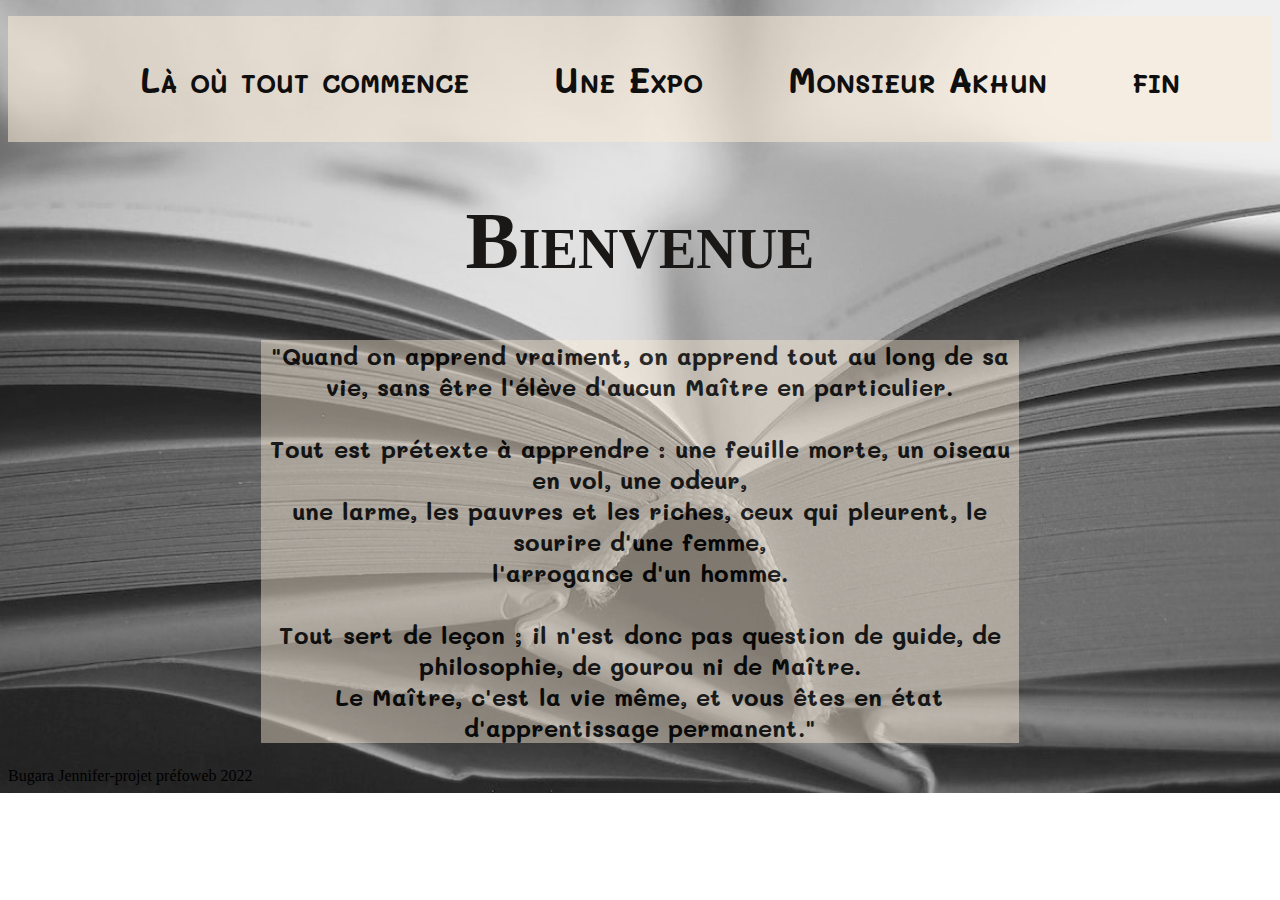
<file: index.html>
<!DOCTYPE html>
<html lang="fr">
<head>
    <meta charset="UTF-8">
    <meta http-equiv="X-UA-Compatible" content="IE=edge">
    <meta name="viewport" content="width=>, initial-scale=1.0">
    <link type="text/css"  rel="stylesheet" href="css/style.css"/>
    <link rel="preconnect" href="https://fonts.googleapis.com">
<link rel="preconnect" href="https://fonts.gstatic.com" crossorigin>
<link href="https://fonts.googleapis.com/css2?family=Mali:ital,wght@1,300&display=swap" rel="stylesheet">
    <title>Document</title>
</head>
<body id="home">

    <div id="image">

    </div>
    <header>
       
        <nav>
            <ul>
                <li><a href="index.html">Là où tout commence</a></li>
            <li><a href="bxExpo.html">Une Expo</a></li>
            <li><a href="interview.html">Monsieur Akhun</a></li>
            <li><a href="Conclusion.html">fin</a></li>
            </ul>
        </nav>
        <h1>Bienvenue</h1>
    <div>
   
</div>
</header>
    <main>
        <h1></h1>
        <div class="bxl">   
        <p id="ba"><strong>"Quand on apprend vraiment, on apprend tout au long de sa vie, sans être l'élève d'aucun Maître en particulier. <br><br>Tout est prétexte à apprendre : une feuille morte, un oiseau en vol, une odeur, <br>une larme, les pauvres et les riches, ceux qui pleurent, le sourire d'une femme,<br> l'arrogance d'un homme.<br><br> Tout sert de leçon ; il n'est donc pas question de guide, de philosophie, de gourou ni de Maître.<br> Le Maître, c'est la vie même, et vous êtes en état d'apprentissage permanent."</strong></p>
    </div>
    </main>
    
    <footer>
        Bugara Jennifer-projet préfoweb 2022
    </footer>
    
    
</body>
</html>
</file>
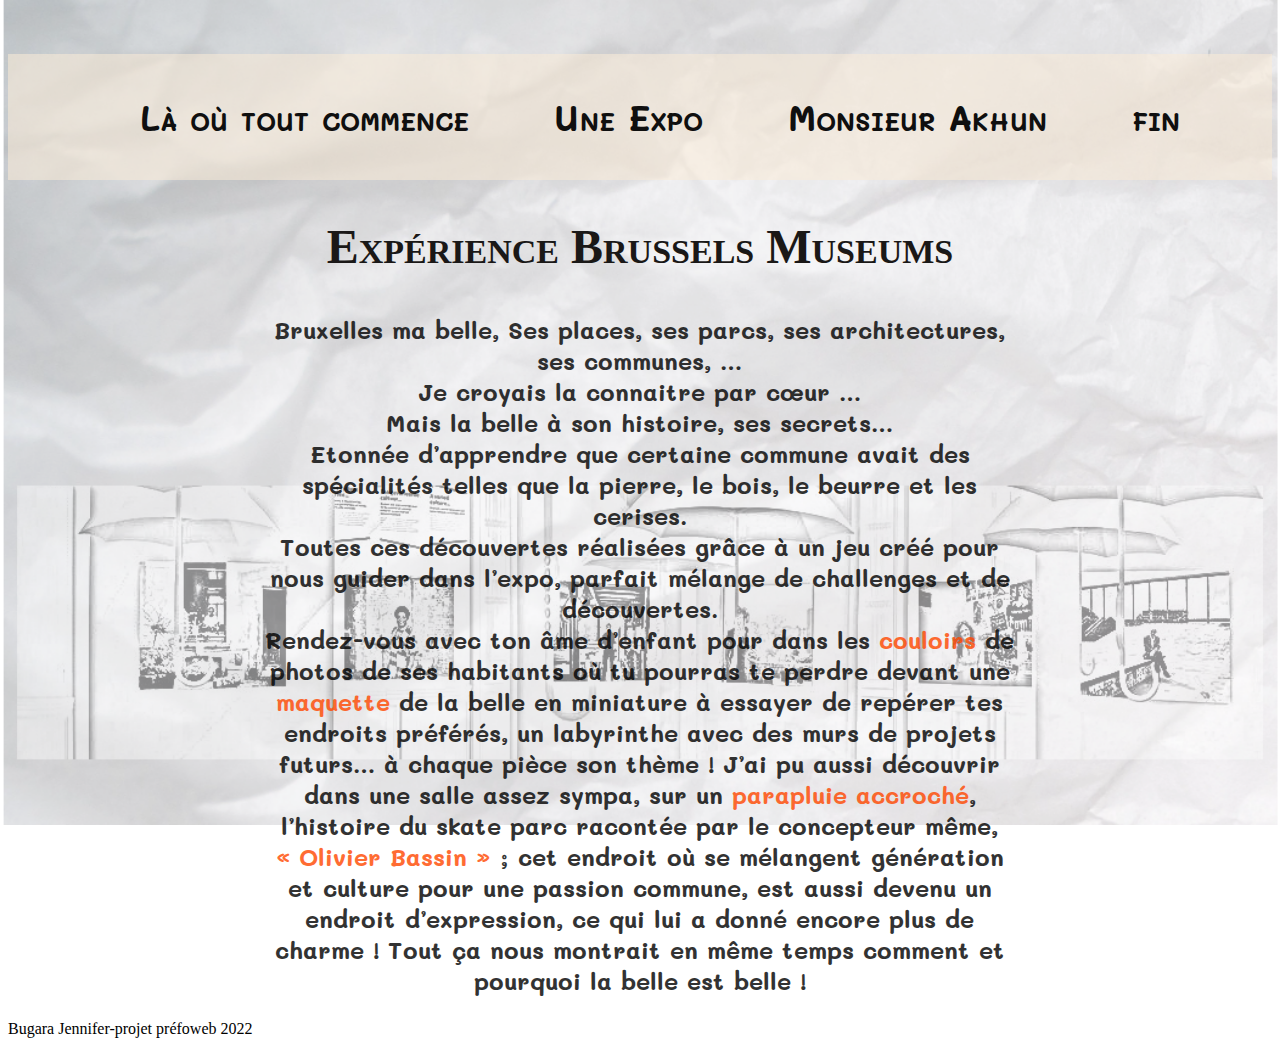
<file: bxExpo.html>
<!DOCTYPE html>
<html lang="fr">
<head>
    <meta charset="UTF-8">
    <meta http-equiv="X-UA-Compatible" content="IE=edge">
    <meta name="viewport" content="width=device-width, initial-scale=1.0">
    <link type="text/css"  rel="stylesheet" href="css/style.css"/>
    <link rel="preconnect" href="https://fonts.googleapis.com">
<link rel="preconnect" href="https://fonts.gstatic.com" crossorigin>
<link href="https://fonts.googleapis.com/css2?family=Mali:ital,wght@1,300&display=swap" rel="stylesheet">
    <title>bxExpo</title>
</head>
<body id="expo">
    <header>
<h1></h1>
    </header>
    <nav>
        <ul>
            <li><a href="index.html">Là où tout commence</a></li>
        <li><a href="bxExpo.html">Une Expo</a></li>
        <li><a href="interview.html">Monsieur Akhun</a></li>
        <li><a href="Conclusion.html">fin</a></li>
        </ul>
    </nav>
    <main>
        <h2>Expérience Brussels Museums</h2>
        
<div class="bxl">
        <p id="text1"><strong>Bruxelles ma belle,
    Ses places, ses parcs, ses architectures, ses communes, …<br>
    Je croyais la connaitre par cœur …<br>
    Mais la belle à son histoire, ses secrets…<br>
    Etonnée d’apprendre que certaine commune avait des spécialités telles que la pierre, le bois, le beurre et les cerises.<br>
    Toutes ces découvertes réalisées grâce à un jeu créé pour nous guider dans l’expo, parfait mélange de challenges et de découvertes. <br>
    Rendez-vous avec ton âme d’enfant pour dans les <a href="image/mur.jpg" target="_blank" alt="murs">couloirs</a> de photos de ses habitants où tu pourras te perdre devant une <a href="image/maquette.jpg" target="_blank" alt="maquette">maquette</a> de la belle en miniature à essayer de repérer tes endroits préférés, un labyrinthe avec des murs de projets futurs… à chaque pièce son thème !
    J’ai pu aussi découvrir dans une salle assez sympa, sur un <a href="image/fempara.jfif" target="_blank" alt="parapluie expo">parapluie accroché</a>, l’histoire du skate parc racontée par le concepteur même,<br> <a href="image/skateparc1.PNG" target="_blank" alt="Olivier Bassin">« Olivier Bassin » </a>; cet endroit où se mélangent génération et culture pour une passion commune, est aussi devenu un endroit d’expression, ce qui lui a donné encore plus de charme !
    Tout ça nous montrait en même temps comment et pourquoi la belle est belle !</strong></p>

</div>
       

    </main>
    <footer>
        Bugara Jennifer-projet préfoweb 2022
    </footer>
</body>
</html>
</file>
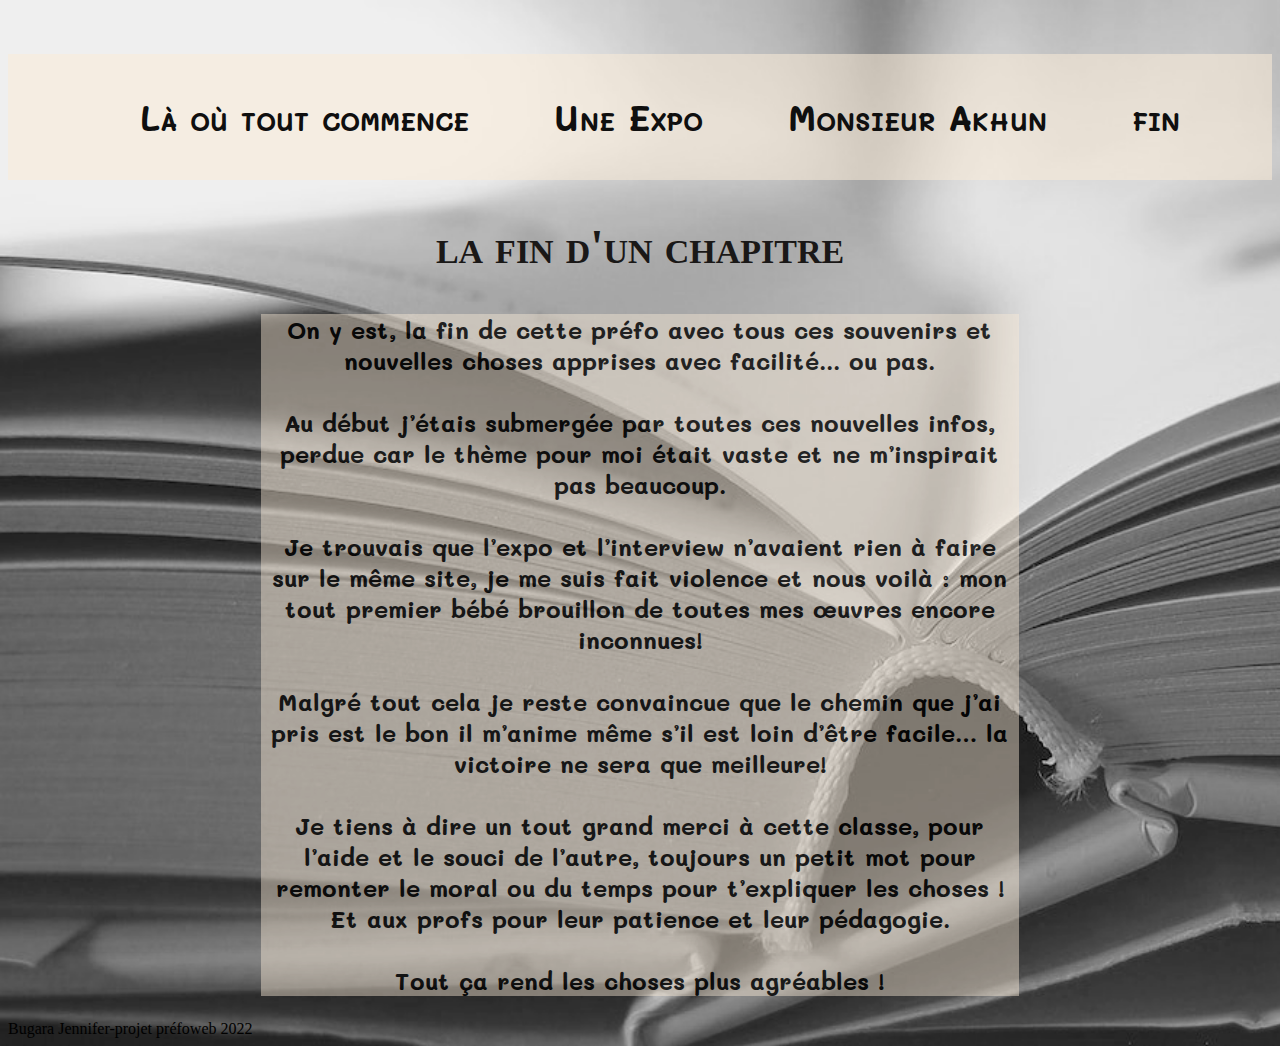
<file: Conclusion.html>
<!DOCTYPE html>
<html lang="fr">
<head>
    <meta charset="UTF-8">
    <meta http-equiv="X-UA-Compatible" content="IE=edge">
    <meta name="viewport" content="width=>, initial-scale=1.0">
    <link type="text/css"  rel="stylesheet" href="css/style.css"/>
    <link rel="preconnect" href="https://fonts.googleapis.com">
<link rel="preconnect" href="https://fonts.gstatic.com" crossorigin>
<link href="https://fonts.googleapis.com/css2?family=Mali:ital,wght@1,300&display=swap" rel="stylesheet">
    <title>conclusion</title>
</head>
<body id="myself">
   <header>
    <h1></h1>
</header>
<nav>
    <ul>
        <li><a href="index.html">Là où tout commence</a></li>
        <li><a href="bxExpo.html">Une Expo</a></li>
        <li><a href="interview.html">Monsieur Akhun</a></li>
        <li><a href="Conclusion.html">fin</a></li>
    </ul>
</nav>
   <main>
    <h2>la fin d'un chapitre</h2>
    <div class="bxl">
        <p id="ba"><strong> On y est, la fin de cette préfo avec tous ces souvenirs et nouvelles choses apprises avec facilité... ou pas.<br> <br>
        Au début j’étais submergée par toutes ces nouvelles infos, perdue car le thème pour moi était vaste et ne m’inspirait pas beaucoup.<br><br> Je trouvais que l’expo et l’interview n’avaient rien à faire sur le même site, je me suis fait violence et nous voilà : mon tout premier bébé brouillon de toutes mes œuvres encore inconnues! <br><br>
            Malgré tout cela je reste convaincue que le chemin que j’ai pris est le bon il m’anime même s’il est loin d’être facile… la victoire ne sera que meilleure!<br> <br>
            Je tiens à dire un tout grand merci à cette classe, pour l’aide et le souci de l’autre, toujours un petit mot pour remonter le moral ou du temps pour t’expliquer les choses ! Et aux profs pour leur patience et leur pédagogie. <br><br>
                Tout ça rend les choses plus agréables !</strong>
                </p>

            </div>
   </main>
   <footer>Bugara Jennifer-projet préfoweb 2022</footer> 
</body>
</html>
</file>
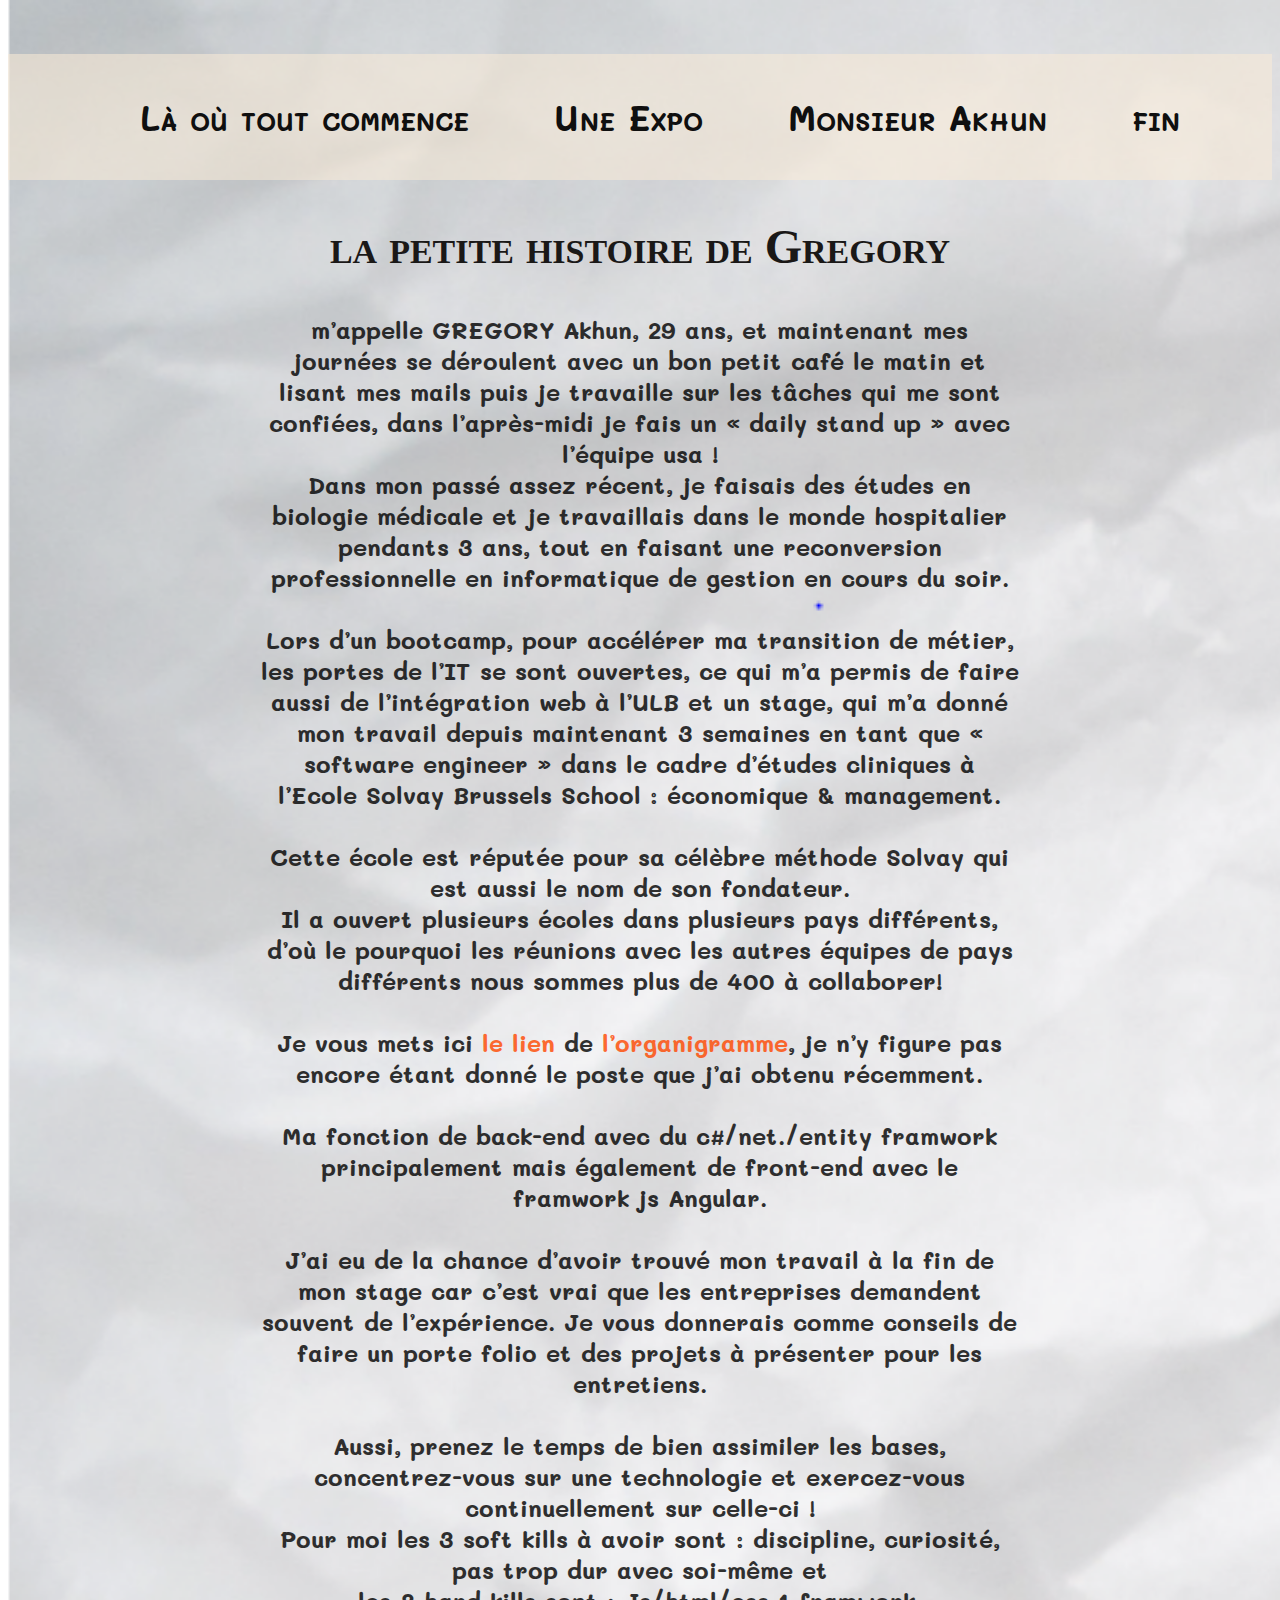
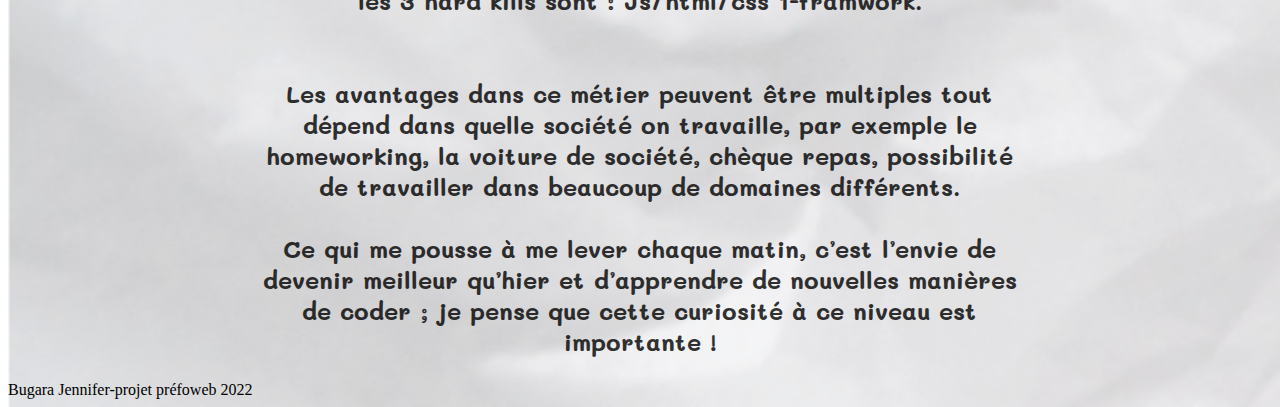
<file: interview.html>
<!DOCTYPE html>
<html lang="fr">
<head>
    <meta charset="UTF-8">
    <meta http-equiv="X-UA-Compatible" content="IE=edge">
    <meta name="viewport" content="width=device-width, initial-scale=1.0">
    <link type="text/css"  rel="stylesheet" href="css/style.css"/>
    <link rel="preconnect" href="https://fonts.googleapis.com">
<link rel="preconnect" href="https://fonts.gstatic.com" crossorigin>
<link href="https://fonts.googleapis.com/css2?family=Mali:ital,wght@1,300&display=swap" rel="stylesheet">
    <title>Interview</title>
</head>
<body id="inter">
<header>
    <h1></h1>
</header>
<nav>
    
    <ul>
        <li><a href="index.html">Là où tout commence</a></li>
        <li><a href="bxExpo.html">Une Expo</a></li>
        <li><a href="interview.html">Monsieur Akhun</a></li>
        <li><a href="Conclusion.html">fin</a></li>
    </ul>
</nav>
<main>
    <h2>la petite histoire de Gregory</h2>
    <div class="bxl">
<p><strong> m’appelle GREGORY Akhun, 29 ans, et maintenant mes journées se déroulent avec un bon petit café le matin et lisant mes mails puis je travaille sur les tâches qui me sont confiées, dans l’après-midi je fais un « daily stand up » avec l’équipe usa !<br>
    Dans mon passé assez récent, je faisais des études en biologie médicale et je travaillais dans le monde hospitalier pendants 3 ans, tout en faisant une reconversion professionnelle en informatique de gestion en cours du soir. 
   <br><br> Lors d’un bootcamp, pour accélérer ma transition de métier, les portes de l’IT se sont ouvertes, ce qui m’a permis de faire aussi de l’intégration web à l’ULB et un stage, qui m’a donné mon travail depuis maintenant 3 semaines en tant que « software engineer » dans le cadre d’études cliniques à l’Ecole Solvay Brussels School : économique & management.<br><br> Cette école est réputée pour sa célèbre méthode Solvay qui est aussi le nom de son fondateur. <br>Il a ouvert plusieurs écoles dans plusieurs pays différents, d’où le pourquoi les réunions avec les autres équipes de pays différents nous sommes plus de 400 à collaborer!<br><br>
    Je vous mets ici <a href="https://www.solvay.edu/fr/presentation/l-equipe/">le lien</a> de <a href="image/organigramme.PNG" target="_blank" alt="Notre réseau">l’organigramme</a>, je n’y figure pas encore étant donné le poste que j’ai obtenu récemment. <br><br>
    Ma fonction de back-end avec du c#/net./entity framwork principalement mais également de front-end avec le framwork js Angular.<br><br>
    J’ai eu de la chance d’avoir trouvé mon travail à la fin de mon stage car c’est vrai que les entreprises demandent souvent de l’expérience. 
    Je vous donnerais comme conseils de faire un porte folio et des projets à présenter pour les entretiens.<br><br>Aussi, prenez le temps de bien assimiler les bases, concentrez-vous sur une technologie et exercez-vous continuellement sur celle-ci !<br>
    Pour moi les 3 soft kills à avoir sont : discipline, curiosité, pas trop dur avec soi-même et<br>les 3 hard kills sont : Js/html/css 1-framwork.<br>
   <br><br> Les avantages dans ce métier peuvent être multiples tout dépend dans quelle société on travaille, par exemple le homeworking, la voiture de société, chèque repas, possibilité de travailler dans beaucoup de domaines différents. <br><br>
    Ce qui me pousse à me lever chaque matin, c’est l’envie de devenir meilleur qu’hier et d’apprendre de nouvelles manières de coder ; je pense que cette curiosité à ce niveau est importante !
    
</strong></p></div>



</main>
<footer>Bugara Jennifer-projet préfoweb 2022</footer>
</body>
</html>
</file>
<file: css/style.css>
/*@import url('https://fonts.googleapis.com/css2? family= Indie+Flower & family= Lobster+Two:ital@1 & family= Philosopher & display=swap');
@import url('https://fonts.googleapis.com/css2? family= Mali:ital,wght@1,200 & display=swap');*/

 h1 {
    color:rgb(26, 24, 23);
    font-family: 'Philosopher', sans sérif ;
    font-variant: small-caps;
    font-weight: 800;
    font-size: 5em;
    text-align: center;
} 
h2 {
    color:rgb(26, 24, 23);
    font-family: 'Philosopher', sans sérif ;
    font-variant: small-caps;
    font-weight: 800;
    font-size: 3em;
    text-align: center;
} 

ul {text-align: center;
background-color: rgba(250, 235, 215, 0.555);
font-family: 'Mali', cursive;
}
#ba {background-color: rgba(250, 235, 215, 0.555);

}

nav ul li {	
    display: inline-block;
    text-align: center;
    margin: 40px;
    
    
    /* opacity: 50%; */
}
    
nav ul li a {
    font-size: 35px;
    font-variant: small-caps;
		font-weight: bold;
        color:rgb(15, 15, 15);
        font-family: 'Mali', cursive;
    
}


#home{
    background-image: url("../image/liivree.png");
    background-size: cover;
    background-repeat: no-repeat;

}
#expo{background-image: url("../image/backexpo.png");
    background-size: 100%;
    background-repeat: no-repeat;

}

#dessin{
    
}

#inter{background-image: url("../image/backinter2.png");
    background-size: cover;
    background-repeat: no-repeat;


}
#description{background-image: url("../image/pagechiffon.PNG");
    background-size: cover;
    background-repeat: no-repeat;


}
#myself{background-image: url("../image/livree.png");
    background-size: cover;
    background-repeat: no-repeat;


}


div {
    text-align: center;
    font-size: 24px;
    opacity: 0.8;
}
nav ul {

    border: none;
}
/* #text1{
    
font-family: 'Lobster Two', cursive;
margin: 50px;

} */

.bxl {
    width: 60%;
    margin: auto;
}

#txtd{
    font-family: 'Lobster Two', cursive;

}
#parapluie {
    margin:auto;
    opacity: 5%;
}
a {
    text-decoration: none;
    color: rgb(255, 72, 0);
}
p {
    font-family: 'Mali', cursive; 
    color: black;

}
</file>
